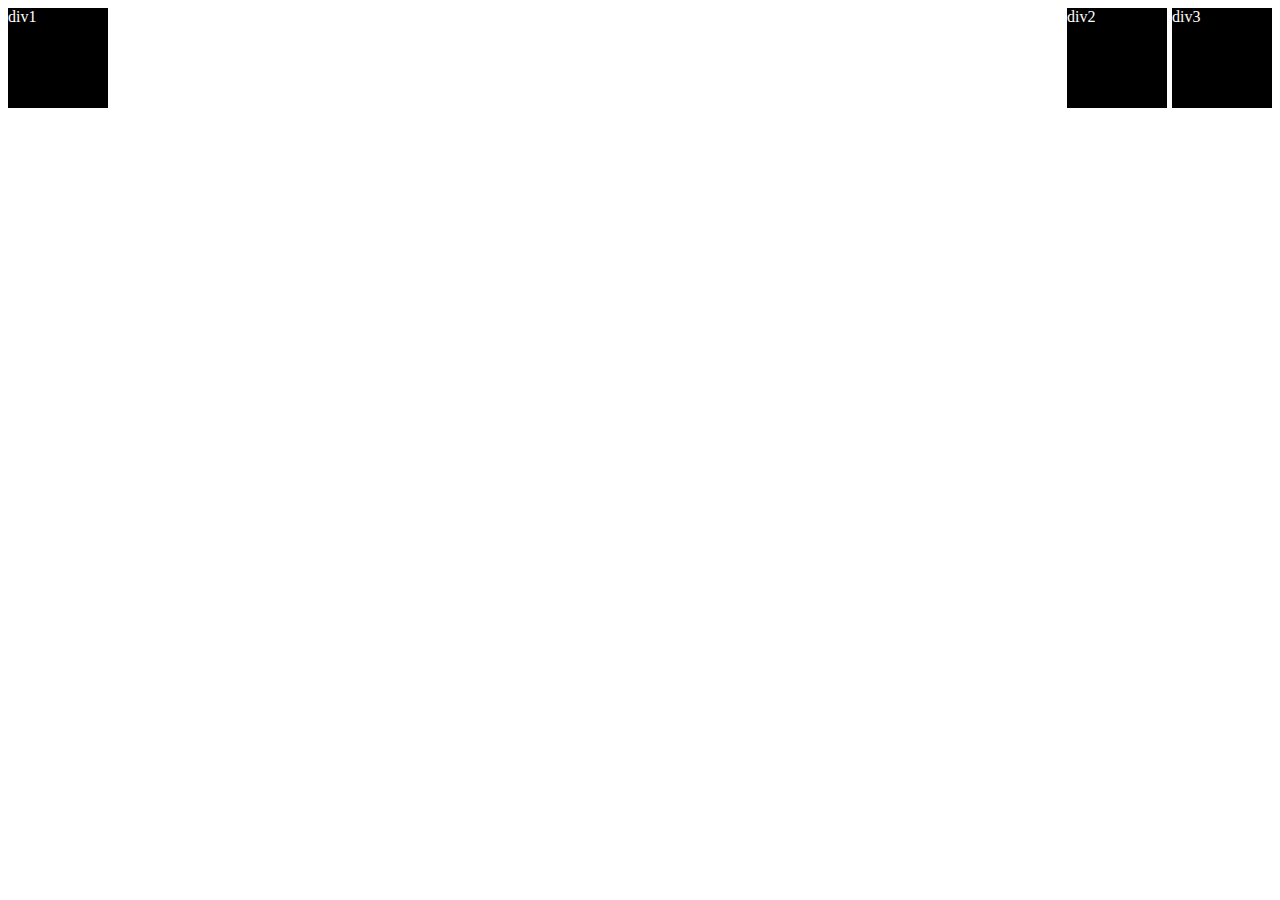
<file: index.html>
<!DOCTYPE html>
<html lang="en">
<head>
    <meta charset="UTF-8">
    <meta name="viewport" content="width=device-width, initial-scale=1.0">
    <title>Document</title>
    <link href ="style.css" rel="stylesheet" type="text/css" />
</head>
<body>
    <div class="main">
        <div class="box">
            div1
        </div>
        <div class="sub-main">
            <div class="box mar">
                div2
            </div>
            <div class="box">
                div3
            </div>
        </div>
    </div>

</body> 
</html>
</file>
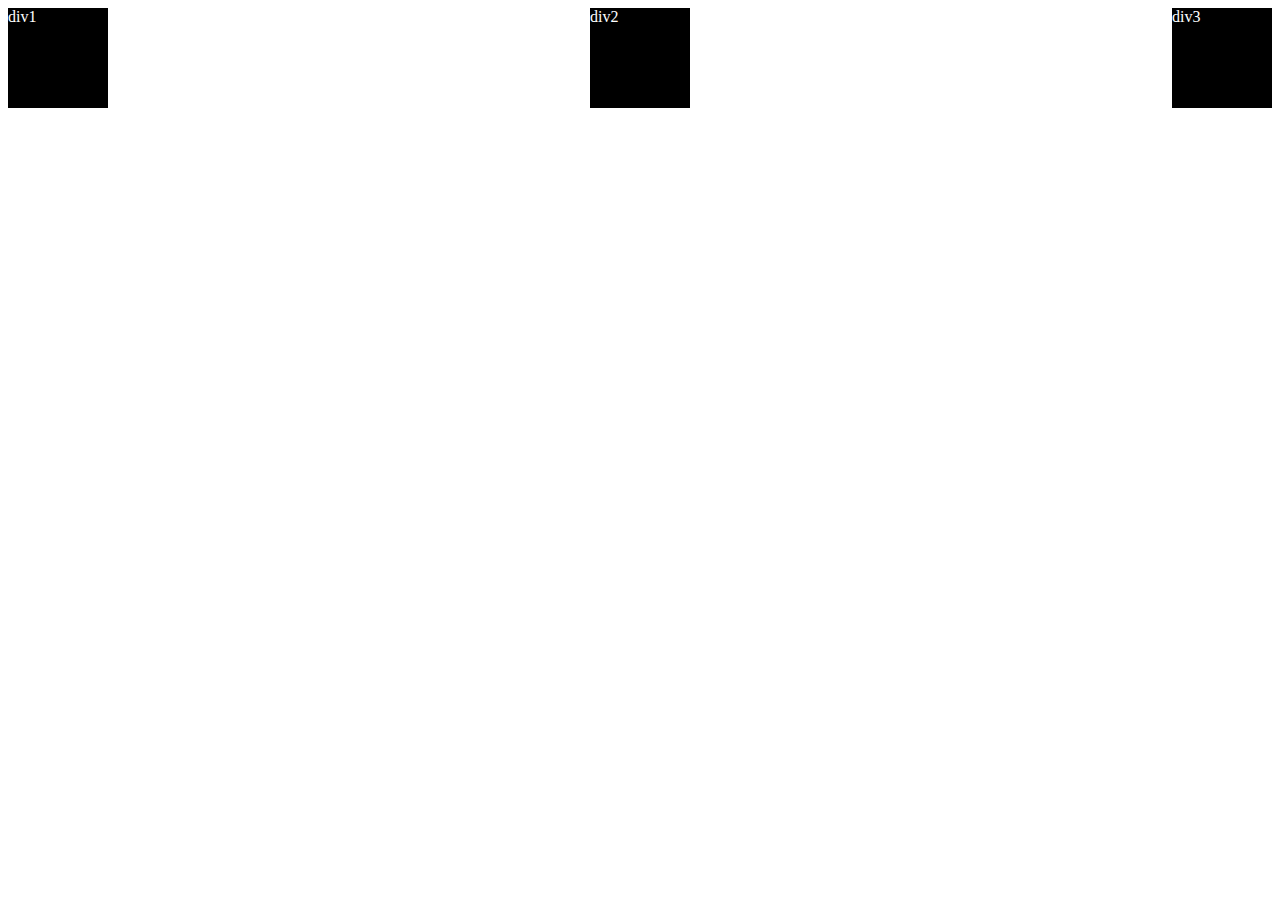
<file: index2.html>
<!DOCTYPE html>
<html lang="en">

<head>
    <meta charset="UTF-8">
    <meta http-equiv="X-UA-Compatible" content="IE=edge">
    <meta name="viewport" content="width=device-width, initial-scale=1.0">
    <link rel="stylesheet" href="style.css">
    <title>Document</title>
</head>

<body>
    <div class="main">
        <div class="box">
            div1
        </div>

        <div class="box box-center">
            div2
        </div>
        <div class="box box-end">
            div3
        </div>
    </div>
</body>

</html>
</file>
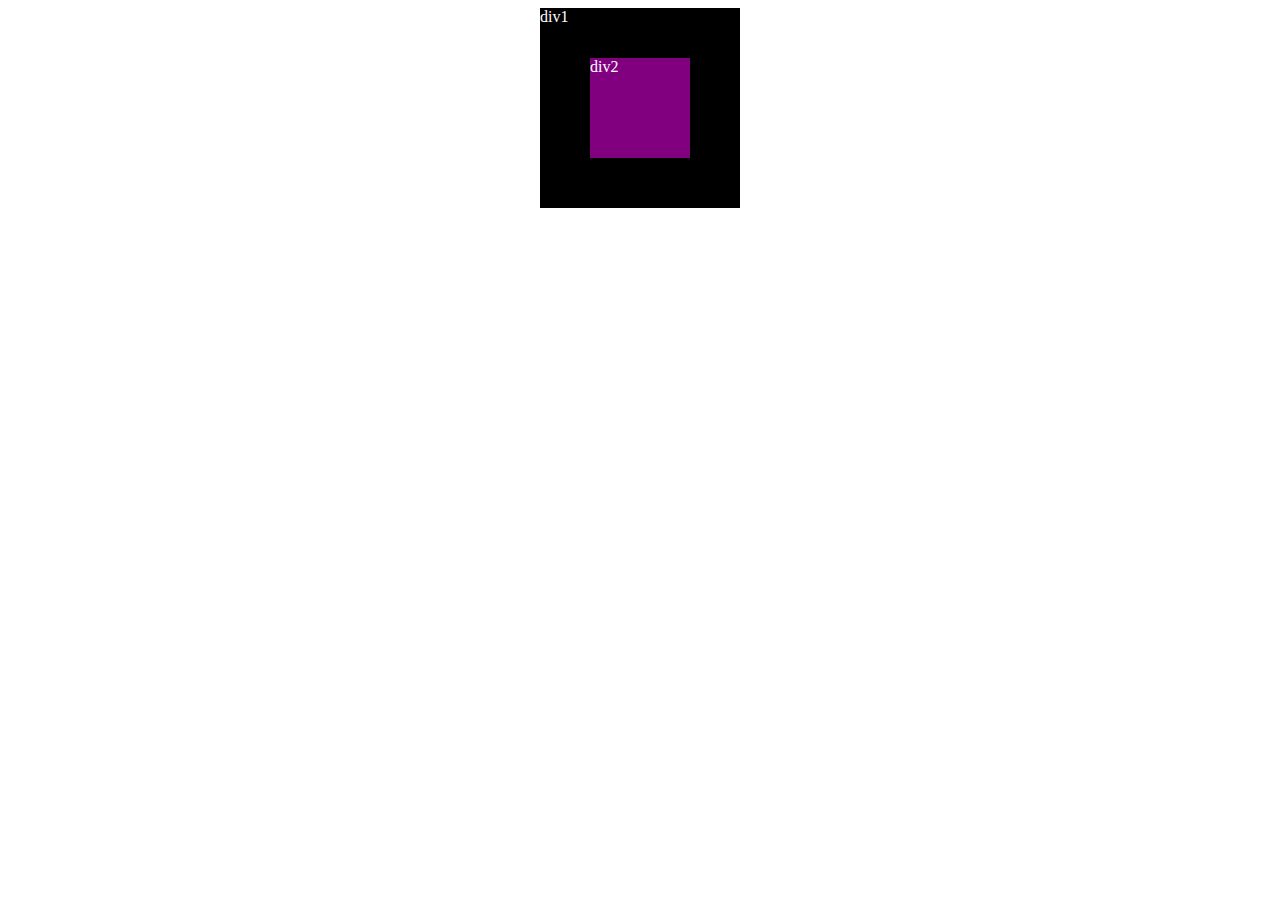
<file: index3.html>
<!DOCTYPE html>
<html lang="en">

<head>
    <meta charset="UTF-8">
    <meta http-equiv="X-UA-Compatible" content="IE=edge">
    <meta name="viewport" content="width=device-width, initial-scale=1.0">
    <link rel="stylesheet" href="style3.css">
    <title>Document</title>
</head>

<body>
    <div class="main">
        <div class="box-big">
            div1
            <div class="box box-position">
                div2
            </div>
        </div>
    </div>
</body>

</html>
</file>
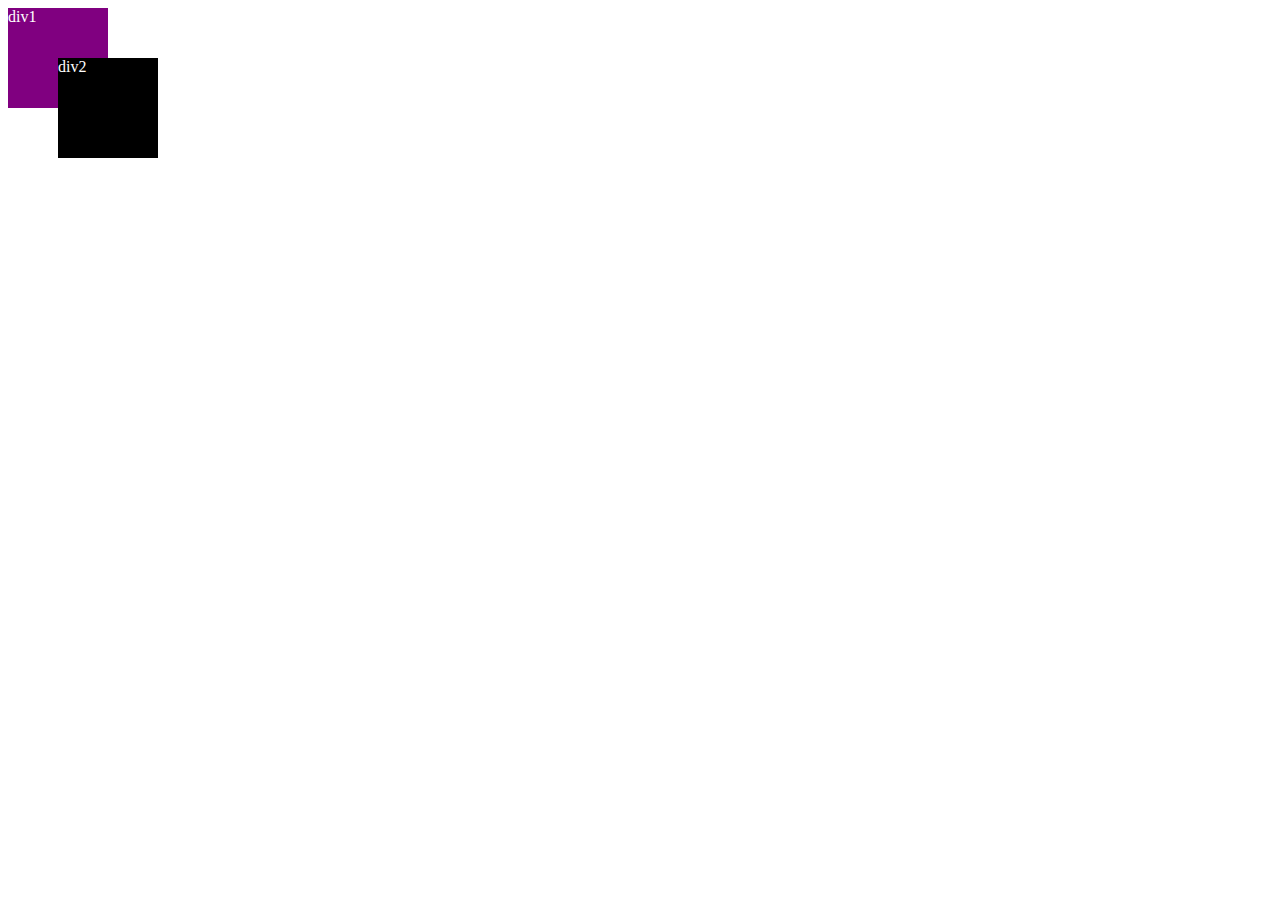
<file: index4.html>
<!DOCTYPE html>
<html lang="en">

<head>
    <meta charset="UTF-8">
    <meta http-equiv="X-UA-Compatible" content="IE=edge">
    <meta name="viewport" content="width=device-width, initial-scale=1.0">
    <link rel="stylesheet" href="style4.css">
    <title>Document</title>
</head>

<body>
    <div class="box1">
        div1
    </div>
    <div class="box2  box-position">
        div2
    </div>
</body>

</html>
</file>
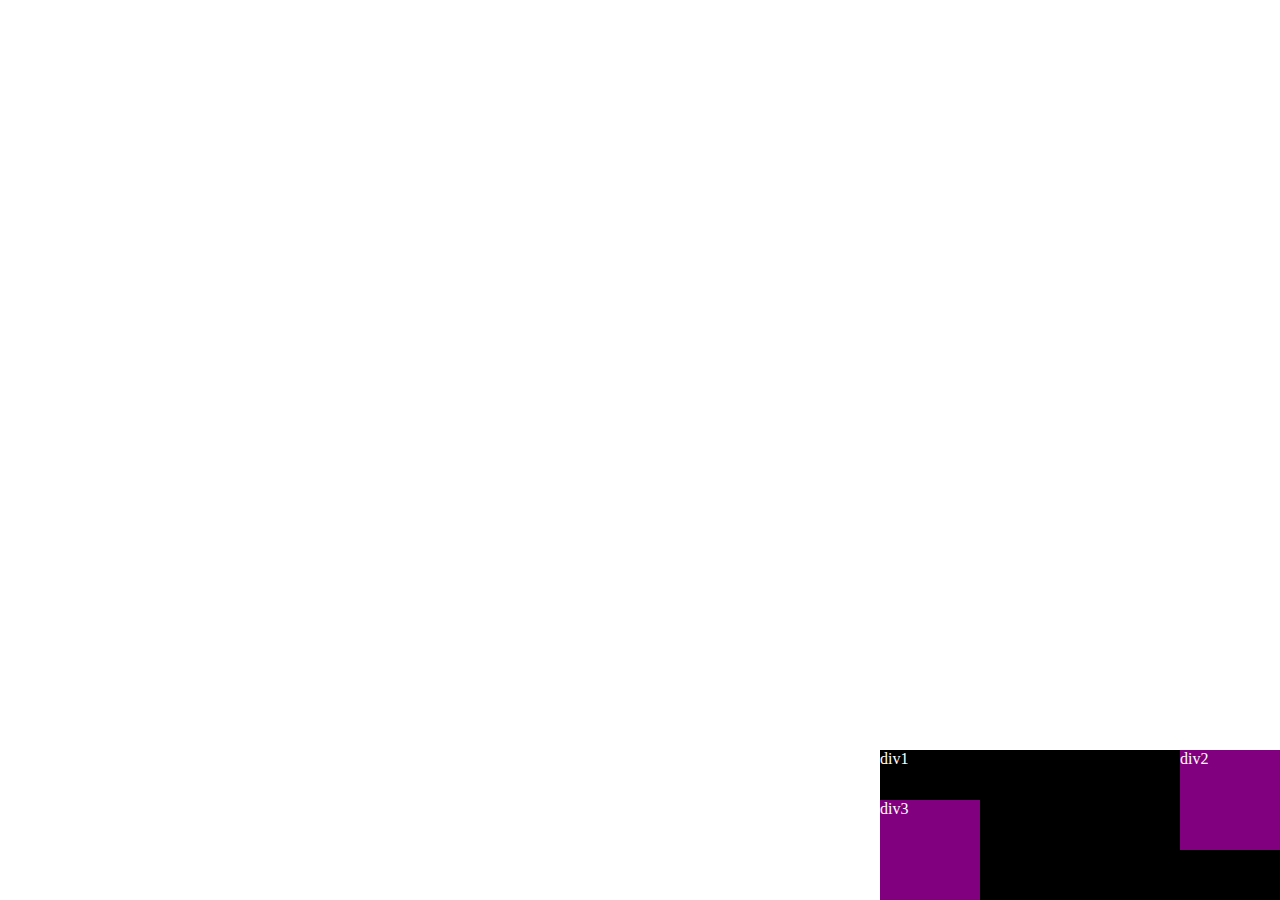
<file: index5.html>
<!DOCTYPE html>
<html lang="en">

<head>
    <meta charset="UTF-8">
    <meta http-equiv="X-UA-Compatible" content="IE=edge">
    <meta name="viewport" content="width=device-width, initial-scale=1.0">
    <link rel="stylesheet" href="style5.css">
    <title>Document</title>
</head>

<body>
    <div class="box-big">
        div1
        <div class="box box-top">
            div2
        </div>
        <div class="box box-bottom">
            div3
        </div>
    </div>
</body>

</html>
</file>
<file: style.css>
.main {
    display: flex;
    justify-content: space-between;
  }

  .box {
    width: 100px;
    height: 100px;
    background-color: black;
    color: white;
  }

  .sub-main {
    display:flex;
  }
  .mar {
    margin-right: 5px;
  }
</file>
<file: style3.css>
.main {
    display: flex;
    /* justify-content: flex-start; */
    justify-content: center;
  }
  .box {
    width: 100px;
    height: 100px;
    background-color: purple;
    color: white;
  }

  .box-position {
    position: absolute;
    left: 50px;
    top: 50px;
  }


  .box-big {
    width: 200px;
    height: 200px;
    background-color: black;
    color: white;
    position: relative;
  }
</file>
<file: style4.css>
.box1 {
    background-color: purple;
    height:100px;
    width:100px;
    color:white;
}

.box2 {
    background-color: black;
    height:100px;
    width:100px;
    color:white;
    /* position:absolute;
    left: 50px;
    top: 50px; */
 
    position: relative;
  left: 50px;
  bottom: 50px;

}
</file>
<file: style5.css>
.box {
    width: 100px;
    height: 100px;
    background-color: purple;
    color: white;
  }
  .box-big {
    width: 400px;
    height: 150px;
    background-color: black;
    color: white;
    position: absolute;
    right:0px;
    bottom:0px;
  }
  .box-top {
    position: absolute;
    top: 0;
    right: 0;
  }
  .box-bottom {
    position: absolute;
    bottom: 0;
    left: 0;
  }
</file>
